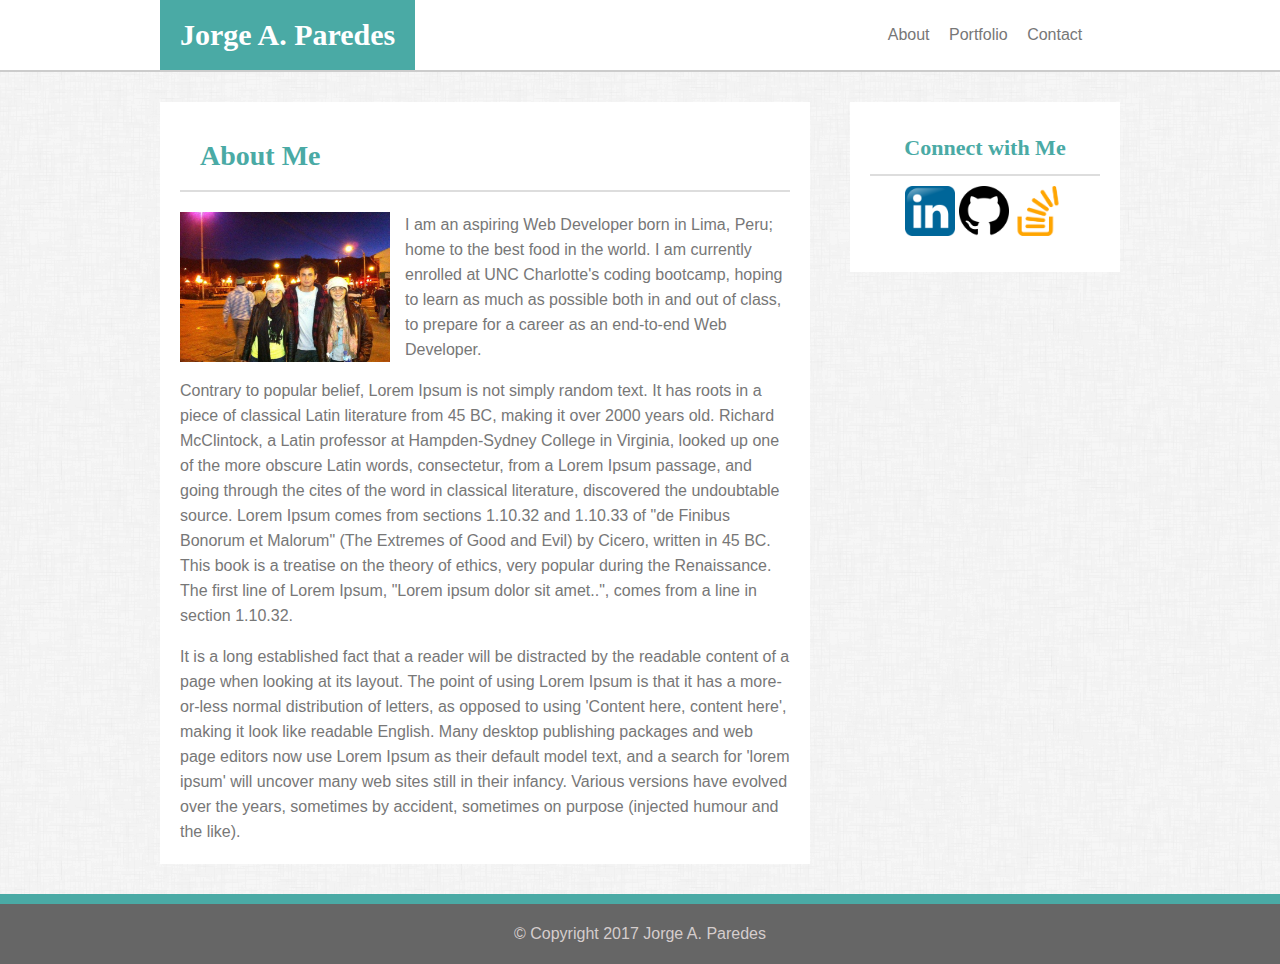
<file: index.html>
<!DOCTYPE html>
<html lang="en">

	<head>
		<meta charset="utf-8">
		<title>Jorge A. Paredes</title>
		<link rel="stylesheet" type="text/css" href="assets/css/reset.css">
		<link rel="stylesheet" href="assets/css/style.css">

		
	</head>

	<body>

		<header class="clearfix">
			<div class="clearfix content">
				
				<h1>Jorge A. Paredes</h1>
				
				<nav>	
					<a href="index.html">About</a>
					<a href="portfolio.html">Portfolio</a>
					<a href="contact.html">Contact</a>
				</nav>

			</div>
		</header>

		<main>
			<div class="clearfix content">
				
				<section class="mainContent">
					<h2>About Me</h2>
					<div class="clearfix about">
						<img src="assets/images/profile.png" height="150" width="210" class="floats profilePic" alt="Profile Picture">
						<p>I am an aspiring Web Developer born in Lima, Peru; home to the best food in the world. I am currently enrolled at UNC Charlotte's coding bootcamp, hoping to learn as much as possible both in and out of class, to prepare for a career as an end-to-end Web Developer.</p>
						<br>
						<p>Contrary to popular belief, Lorem Ipsum is not simply random text. It has roots in a piece of classical Latin literature from 45 BC, making it over 2000 years old. Richard McClintock, a Latin professor at Hampden-Sydney College in Virginia, looked up one of the more obscure Latin words, consectetur, from a Lorem Ipsum passage, and going through the cites of the word in classical literature, discovered the undoubtable source. Lorem Ipsum comes from sections 1.10.32 and 1.10.33 of "de Finibus Bonorum et Malorum" (The Extremes of Good and Evil) by Cicero, written in 45 BC. This book is a treatise on the theory of ethics, very popular during the Renaissance. The first line of Lorem Ipsum, "Lorem ipsum dolor sit amet..", comes from a line in section 1.10.32.</p>
						<br>
						<p>It is a long established fact that a reader will be distracted by the readable content of a page when looking at its layout. The point of using Lorem Ipsum is that it has a more-or-less normal distribution of letters, as opposed to using 'Content here, content here', making it look like readable English. Many desktop publishing packages and web page editors now use Lorem Ipsum as their default model text, and a search for 'lorem ipsum' will uncover many web sites still in their infancy. Various versions have evolved over the years, sometimes by accident, sometimes on purpose (injected humour and the like).</p>					
					</div>
				</section>

				<section class="sidebar">
					<h3>Connect with Me</h3>
					<div class="clearfix links about">
						<div class="socialLnk">
							<a href="https://www.linkedin.com/in/jorge-paredes-5304a159/" target="_blank" class="floats socialLinks"><img src="assets/images/linkedin.png" id="linkedin" alt="in link"></a>
						</div>
						<div class="socialLnk">
							<a href="https://github.com/jparedeso" target="_blank" class="floats socialLinks"><img src="assets/images/git.png" id="git" alt="Github"></a>
						</div>
						<div class="socialLnk">
							<a href="https://stackoverflow.com/users/9012629/jorge-paredes" target="_blank" class="floats socialLinks"><img src="assets/images/stackoverflow.png" id="stack" alt="stackoverflow"></a>
						</div>						
					</div>
				</section>

			</div>
		</main>

		<footer>
			<p>&copy; Copyright 2017 Jorge A. Paredes</p>
		</footer>
		
	</body>
</html>
</file>
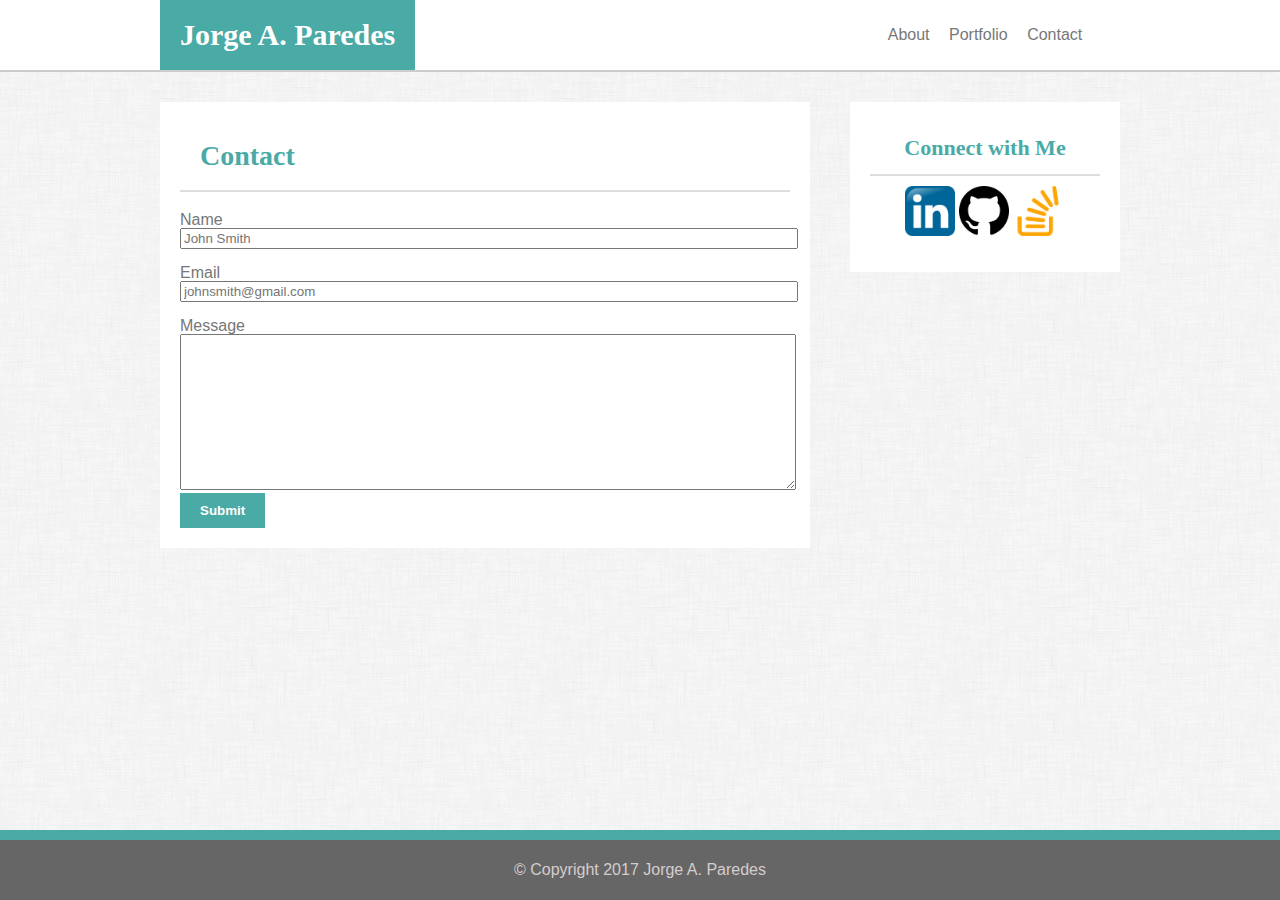
<file: contact.html>
<!DOCTYPE html>
<html lang="en">

	<head>
		<meta charset="utf-8">
		<title>Jorge A. Paredes</title>
		<link rel="stylesheet" type="text/css" href="assets/css/reset.css">
		<link rel="stylesheet" href="assets/css/style.css">
		
	</head>

	<body>

		<header class="clearfix">
			<div class="clearfix content">

				<h1>Jorge A. Paredes</h1>

				<nav>	
					<a href="index.html">About</a>
					<a href="portfolio.html">Portfolio</a>
					<a href="contact.html">Contact</a>
				</nav>

			</div>
		</header>

		<main>
			<div class="clearfix content">

				<section class="mainContent">
					<h2>Contact</h2>
					<form class="about">
						<h4>Name</h4>
						<input class="input" type="text" name="Name" placeholder="John Smith">
						<br>
						<br><h4>Email</h4>
						<input class="input" type="text" name="Name" placeholder="johnsmith@gmail.com">
						<br>
						<br><h4>Message</h4>
						<textarea class="input" name="Message" cols="30" rows="10"></textarea>
						<input type="submit" value="Submit">
					</form>
				</section>

				<section class="sidebar">
					<h3>Connect with Me</h3>
					<div class="clearfix links about">
						<div class="socialLnk">
							<a href="https://www.linkedin.com/in/jorge-paredes-5304a159/" target="_blank" class="floats socialLinks"><img src="assets/images/linkedin.png" id="linkedin" alt="in link"></a>
						</div>
						<div class="socialLnk">
							<a href="https://github.com/jparedeso" target="_blank" class="floats socialLinks"><img src="assets/images/git.png" id="git" alt="Github"></a>
						</div>
						<div class="socialLnk">
							<a href="https://stackoverflow.com/users/9012629/jorge-paredes" target="_blank" class="floats socialLinks"><img src="assets/images/stackoverflow.png" id="stack" alt="stackoverflow"></a>
						</div>						
					</div>
				</section>

			</div>
		</main>

		<footer>
			<p>&copy; Copyright 2017 Jorge A. Paredes</p>
		</footer>
	
	</body>
</html>
</file>
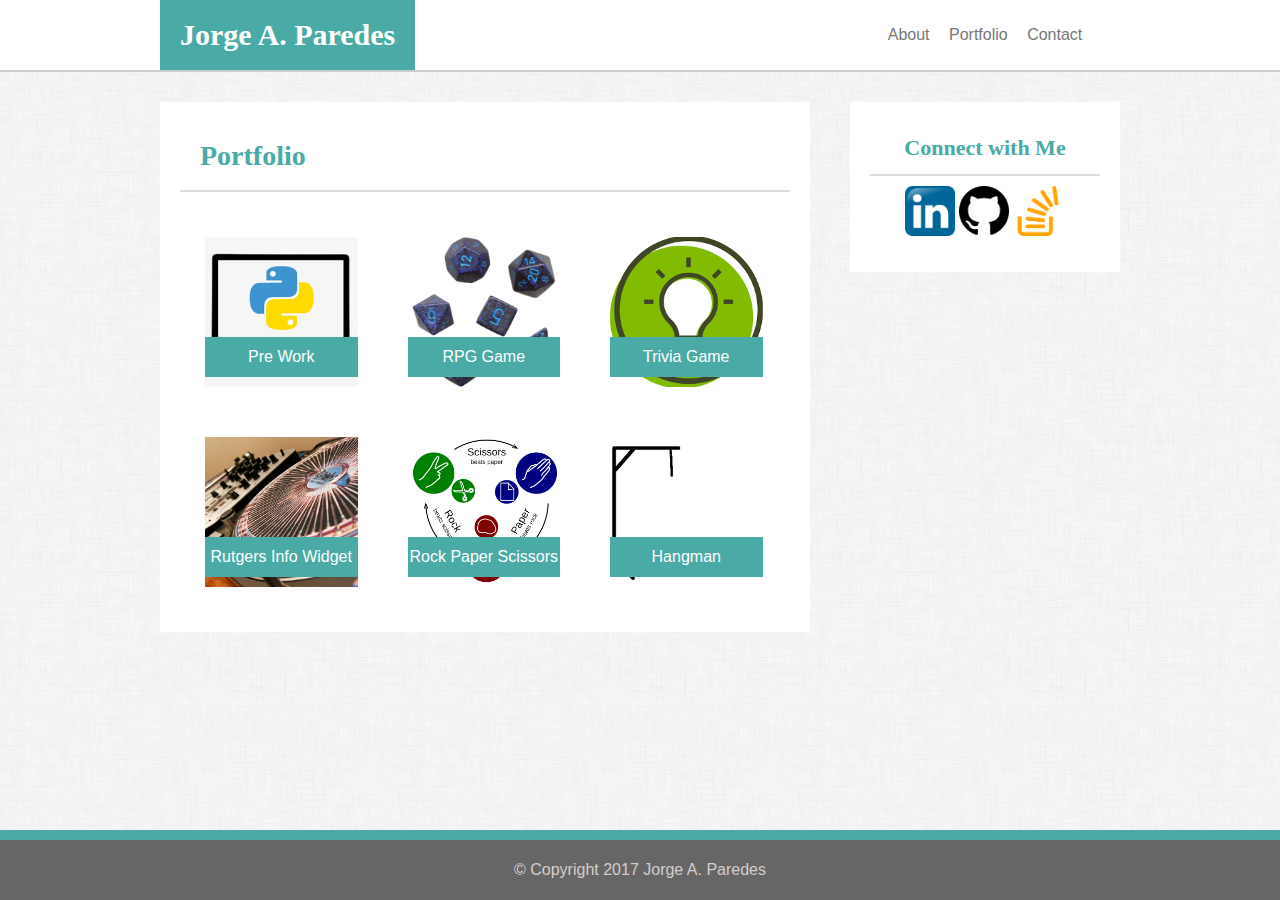
<file: portfolio.html>
<!DOCTYPE html>
<html lang="en">

	<head>
		<meta charset="utf-8">
		<title>Jorge A. Paredes</title>
		<link rel="stylesheet" type="text/css" href="assets/css/reset.css">
		<link rel="stylesheet" href="assets/css/style.css">
		
	</head>

	<body>

		<header class="clearfix">
			<div class="clearfix content">
				
				<h1>Jorge A. Paredes</h1>
				
				<nav>	
					<a href="index.html">About</a>
					<a href="portfolio.html">Portfolio</a>
					<a href="contact.html">Contact</a>
				</nav>
				
			</div>
		</header>

		<main>
			<div class="clearfix content">
				
				<section class="mainContent">
					<h2>Portfolio</h2>
					<div class="about">

						<div class="clearfix">
							<div class="portLnk floats" id="lnkOne">
								<div class="portButton">
									<a href="https://drive.google.com/drive/folders/15qfSnKcOSU8hnuM1EDndRXuJe1-UBkXv">Pre Work</a>
								</div>
							</div>

							<div class="portLnk floats" id="linkTwo">
								<div class="portButton">
									<a href="https://en.wikipedia.org/wiki/Role-playing_game">RPG Game</a>
								</div>
							</div>

							<div class="portLnk floats" id="lnkThree">
								<div class="portButton">
									<a href="https://en.wikipedia.org/wiki/Trivia">Trivia Game</a>
								</div>
							</div>
						</div>

						<div class="clearfix">
							<div class="portLnk floats" id="lnkFour">
								<div class="portButton">
									<a href="https://www.google.com/search?q=placeholder&rlz=1C1CHBF_enUS767US767&oq=placeholder&aqs=chrome..69i57j69i61j0l4.1538j1j7&sourceid=chrome&ie=UTF-8">Rutgers Info Widget</a>
								</div>
							</div>

							<div class="portLnk floats" id="lnkFive">
								<div class="portButton">
									<a href="https://en.wikipedia.org/wiki/Rock%E2%80%93paper%E2%80%93scissors">Rock Paper Scissors</a>
								</div>
							</div>

							<div class="portLnk floats"  id="lnkSix">
								<div class="portButton">
									<a href="https://www.google.com/search?q=placeholder&rlz=1C1CHBF_enUS767US767&oq=placeholder&aqs=chrome..69i57j69i61j0l4.1538j1j7&sourceid=chrome&ie=UTF-8">Hangman</a>
								</div>
							</div>
						</div>

					</div>	
				</section>

				<section class="sidebar">
					<h3>Connect with Me</h3>
					<div class="clearfix links about">
						<div class="socialLnk">
							<a href="https://www.linkedin.com/in/jorge-paredes-5304a159/" target="_blank" class="floats socialLinks"><img src="assets/images/linkedin.png" id="linkedin" alt="in link"></a>
						</div>
						<div class="socialLnk">
							<a href="https://github.com/jparedeso" target="_blank" class="floats socialLinks"><img src="assets/images/git.png" id="git" alt="Github"></a>
						</div>
						<div class="socialLnk">
							<a href="https://stackoverflow.com/users/9012629/jorge-paredes" target="_blank" class="floats socialLinks"><img src="assets/images/stackoverflow.png" id="stack" alt="stackoverflow"></a>
						</div>						
					</div>
				</section>

			</div>
		</main>

		<footer>
			<p>&copy; Copyright 2017 Jorge A. Paredes</p>
		</footer>
	
</body>
</html>
</file>
<file: assets/css/style.css>
html {
	min-height: 100%;
 	position: relative;
 	overflow-y: scroll;
 }

body {
	font-family: 'Arial', 'Helvetica Neue', Helvetica, sans-serif;
	background-image: url(../images/background.png);
	margin: 0 0 70px 0;
	color: #777777;

}

header {
	text-align: center;
	border-bottom: 2px solid #cccccc;
	background-color: #ffffff;

}

main {
	margin: 30px 0 0;
	padding-bottom: 30px;
}

nav {
	padding: 27px;
	margin-left: 675px;

}

nav a:link, nav a:visited{
    text-decoration: none;
    color: #777777;
    margin-left: 15px;
    font-weight: 500;
}

nav a:hover {
    color: 	#1E90FF;
    font-weight: 500;
/*    opacity: 0.8;*/

}

footer {
	position: absolute;
	width: 100%;
	text-align: center;
	bottom: 0;
	margin: 0;
	height: 60px;
	border-top: 10px solid #4aaaa5;
	background-color: #666666;
	color: #d5cdcd;
}

footer p {
	margin-top: 22px;
}

h1 {
	float: left;
	font-weight: bold;
	font-family: 'Georgia', Times, Times New Roman, serif;
	background-color: #4aaaa5;
	font-size: 30px;
	padding: 20px;
	color: #ffffff;
}

h2 {
	font-weight: bold;
	font-family: 'Georgia', Times, Times New Roman, serif;
	color:#4aaaa5;
	font-size: 28px;
	padding: 20px;
	border-bottom: 2px solid #dddddd;
}

h3 {
	font-weight: bold;
	text-align: center;
	font-family: 'Georgia', Times, Times New Roman, serif;
	color:#4aaaa5;
	font-size: 22px;
	padding: 15px;
	border-bottom: 2px solid #dddddd;
}

.profilePic {
	margin: 0 15px 10px 0;
}

.about {
	margin-top: 20px;
}

/*nav a {
	float: left;
	margin-left: 15px;
}*/

.clearfix::after { 
	content: "";
	display: block;
	clear: both;
}

.content {
	margin: 0 auto;
	width: 960px;
}

.mainContent {
	width: 610px;
	height: 100%;
	margin-right: 20px;
	float: left;
	background-color: #ffffff;
	padding: 20px;
}

section div p {
	line-height: 25px;
}

.sidebar {
	width: 230px;
	padding: 20px;
	float: left;
	margin-left: 20px;
	background-color: #ffffff;

}

.socialLinks:hover {
	opacity: 0.5;
}

#linkedin {
	width: 50px;
	height: 50px;	

}

#git {
	width: 50px;
	height: 50px;

}	

#stack {
	width: 50px;
	height: 50px;

}

.floats {
	float: left;
}

.input {
	width: 100%;
	color: #777777;
}

.links {
	width: 70%;
	margin: 10px auto;
}

.socialLnk {
	/*width: 33.33333333333%;*/
	display: inline-block;
}

.portLnk {
	height: 150px;
	width: 25%;
	margin: 25px;
	
}

#lnkOne {
	background-image: url(../images/prework.png);
	background-size: cover;
	background-repeat: no-repeat;
	background-position: center center;
}

#linkTwo {
	background-image: url(../images/portRPG.png);
	background-size: cover;
	background-repeat: no-repeat;
	background-position: center center;
}

#lnkThree {
	background-image: url(../images/porttrivia.png);
	background-size: cover;
	background-repeat: no-repeat;
	background-position: center center;
}

#lnkFour {
	background-image: url(../images/portrutgers.png);
	background-size: cover;
	background-repeat: no-repeat;
	background-position: center center;
}

#lnkFive {
	background-image: url(../images/portrps.png);
	background-size: cover;
	background-repeat: no-repeat;
	background-position: center center;
}

#lnkSix {
	background-image: url(../images/porthangman.png);
	background-size: cover;
	background-repeat: no-repeat;
	background-position: center center;
}

.portButton {

	text-align: center;
	background-color: #4aaaa5;
	width:100%;
	height: 28px;
	margin-top: 100px;
	padding-top: 12px;
}

/*main div section div div div a {
	background-color: #4aaaa5;
	color: #ffffff;
}*/

main div section div div div a:link, main div section div div div a:visited {
    text-decoration: none;
    color: #ffffff;
    }

main div section div div div a:hover {
    color: #2F4F4F;
}

/*.portImages {
	height: 130px;
	width: 150px;
}

.portGroups {
	height: 200px;
	width: 250px;
	margin-top: 20px;
}*/

input[type=submit] {
	color: #ffffff;
	background-color: #4aaaa5;
	border: none;
	padding: 10px 20px;
	font-weight: bold;
	cursor: pointer;	
}
input[type=submit]:hover {
	color: #ffffff;
	background-color: #1E90FF;
	border: none;
	padding: 10px 20px;
	font-weight: bold;
	cursor: pointer;	
}
</file>
